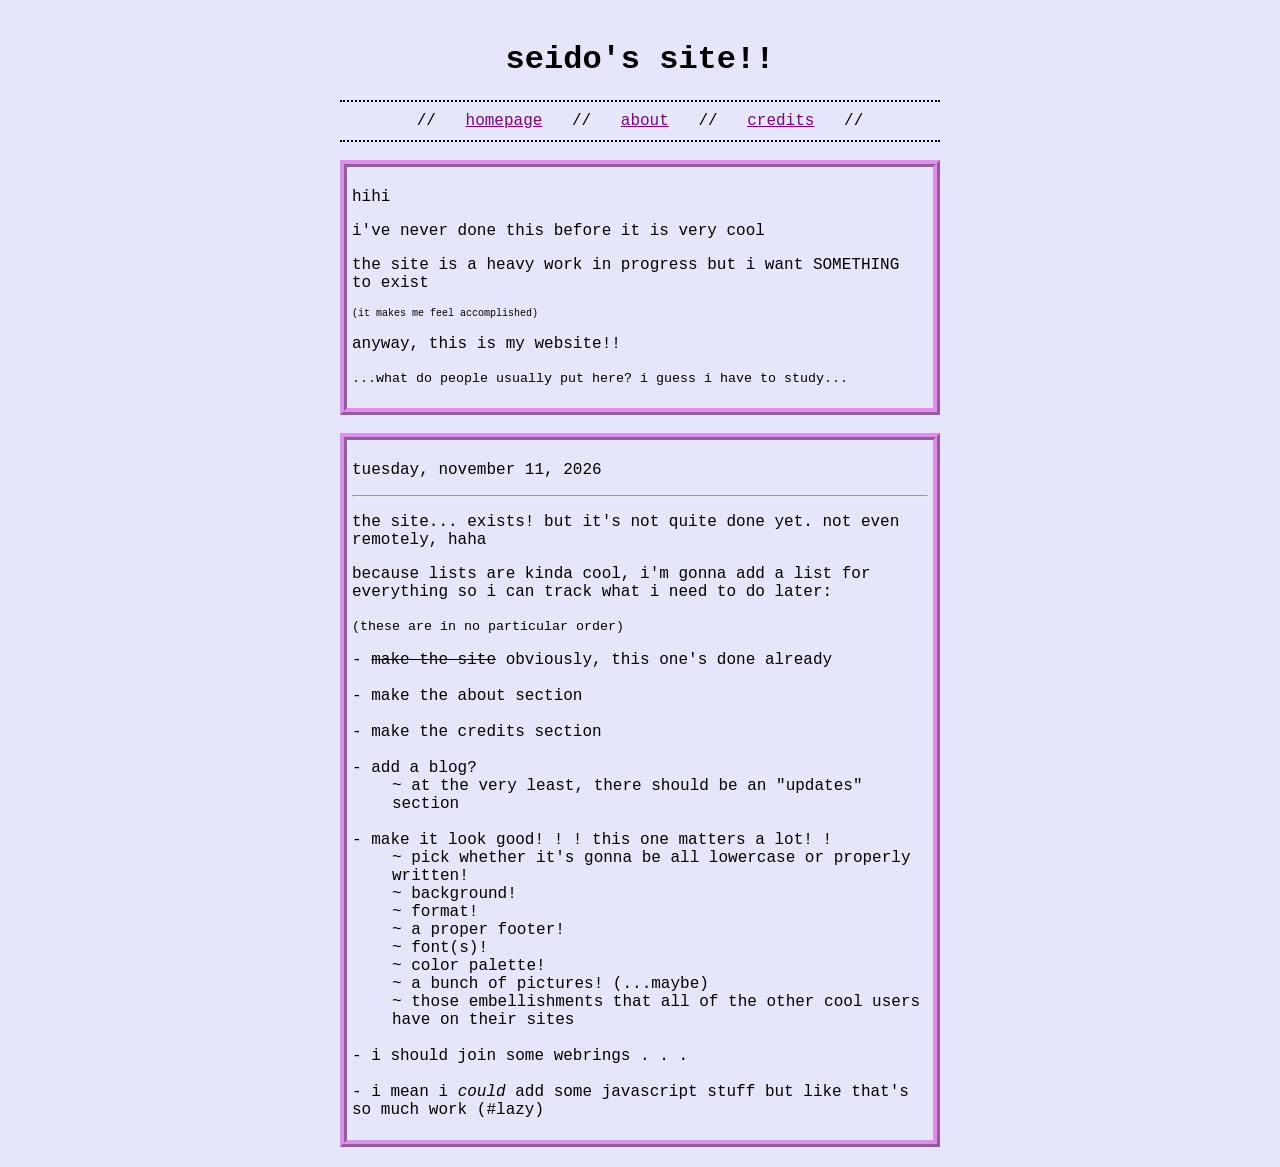
<file: neocities-seido/public/index.html>
<!DOCTYPE html>
<html>
  <head>
    <title>seido's site :P</title>
    <style>
      body {
        font-family:'Courier New', Courier, monospace;
        max-width: 600px;
        margin: 0 auto;
        padding: 20px;
        background-color: lavender;
      }
      h1 {
        text-align: center;
      }
      .topbar {
        text-align: center;
        border-top: 2px dotted;
        border-bottom: 2px dotted;
        word-spacing: 20px;
        padding: 10px
      }
      .maintext {
        border: 7px ridge #e18cef;
        padding: 5px;
      }
      a {
        color: purple;
      }
      .babytext {
        font-size: 10px;
      }
      

    </style>
  </head>

  <body>
 
  <header>
    <h1>seido's site!!</h1>
    <nav class="topbar">
      <!--thanks, w3schools-->
      // <a href="index.html" id="current">homepage</a> // 
      <a href="about.html">about</a> // 
      <a href="credits.html">credits</a> //
    </nav>
  </header>
  <br>
  <div class="maintext">
    <p>hihi</p>
    <p>i've never done this before it is very cool</p>
    <p>the site is a heavy work in progress but i want SOMETHING to exist</p>
    <p class="babytext">(it makes me feel accomplished)</p>
    <p>anyway, this is my website!!</p>
    <p><small>...what do people usually put here? i guess i have to study...</small></p>
  </div>
  <br>
  <div class="maintext">
    <p>tuesday, november 11, 2026</p>
    <hr>
    <p>the site... exists! but it's not quite done yet. not even remotely, haha</p>
    <p>because lists are kinda cool, i'm gonna add a list for everything so i can track what i need to do later:</p>
    <small>(these are in no particular order)</small>
    <dl>
      <dt>- <s>make the site</s> obviously, this one's done already</dt>
      <br>
      <dt>- make the about section</dt>
      <br>
      <dt>- make the credits section</dt>
      <br>
      <dt>- add a blog?</dt>
        <dd>~ at the very least, there should be an "updates" section</dd>
      <br>
      <dt>- make it look good! ! ! this one matters a lot! !</dt>
        <dd>~ pick whether it's gonna be all lowercase or properly written!</dd>
        <dd>~ background!</dd>
        <dd>~ format!</dd>
        <dd>~ a proper footer!</dd>
        <dd>~ font(s)!</dd>
        <dd>~ color palette!</dd>
        <dd>~ a bunch of pictures! (...maybe)</dd>
        <dd>~ those embellishments that all of the other cool users have on their sites</dd>
      <br>
      <dt>- i should join some webrings . . .</dt>
      <br>
      <dt>- i mean i <em>could</em> add some javascript stuff but like that's so much work (#lazy)</dt>
    </dl>
  </div>
  </body>
</html>
</file>
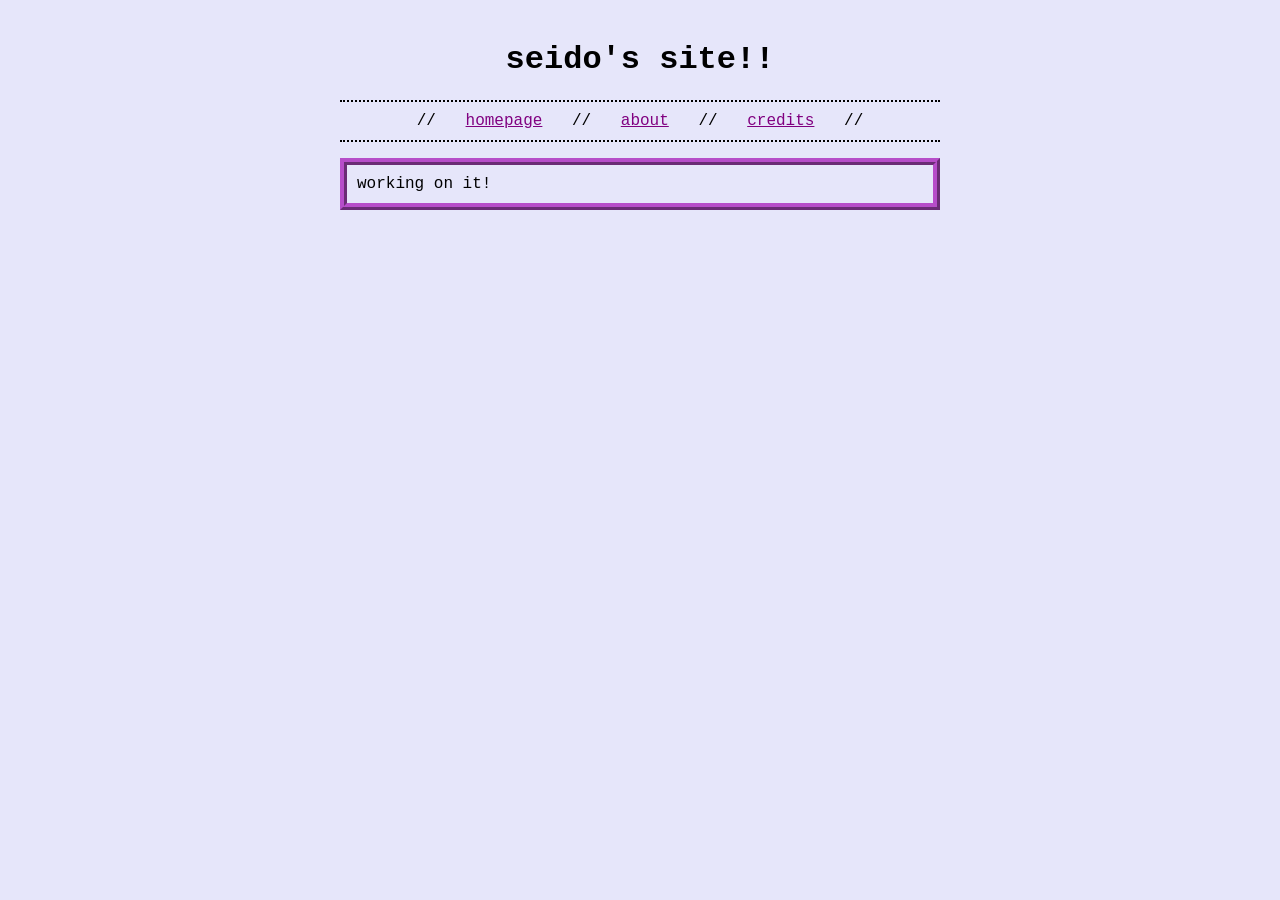
<file: neocities-seido/public/about.html>
<!DOCTYPE html>
<html>
<head>
    <title>about</title>
    <link rel="stylesheet" href="style.css">

</head>
<body>
<header>
    <h1>seido's site!!</h1>
    <nav class="topbar">
      // <a href="index.html">homepage</a> // 
      <a href="about.html">about</a> // 
      <a href="credits.html">credits</a> //
    </nav>
  </header>
<p class="maintext">working on it!</p>
</body>
</html>
</file>
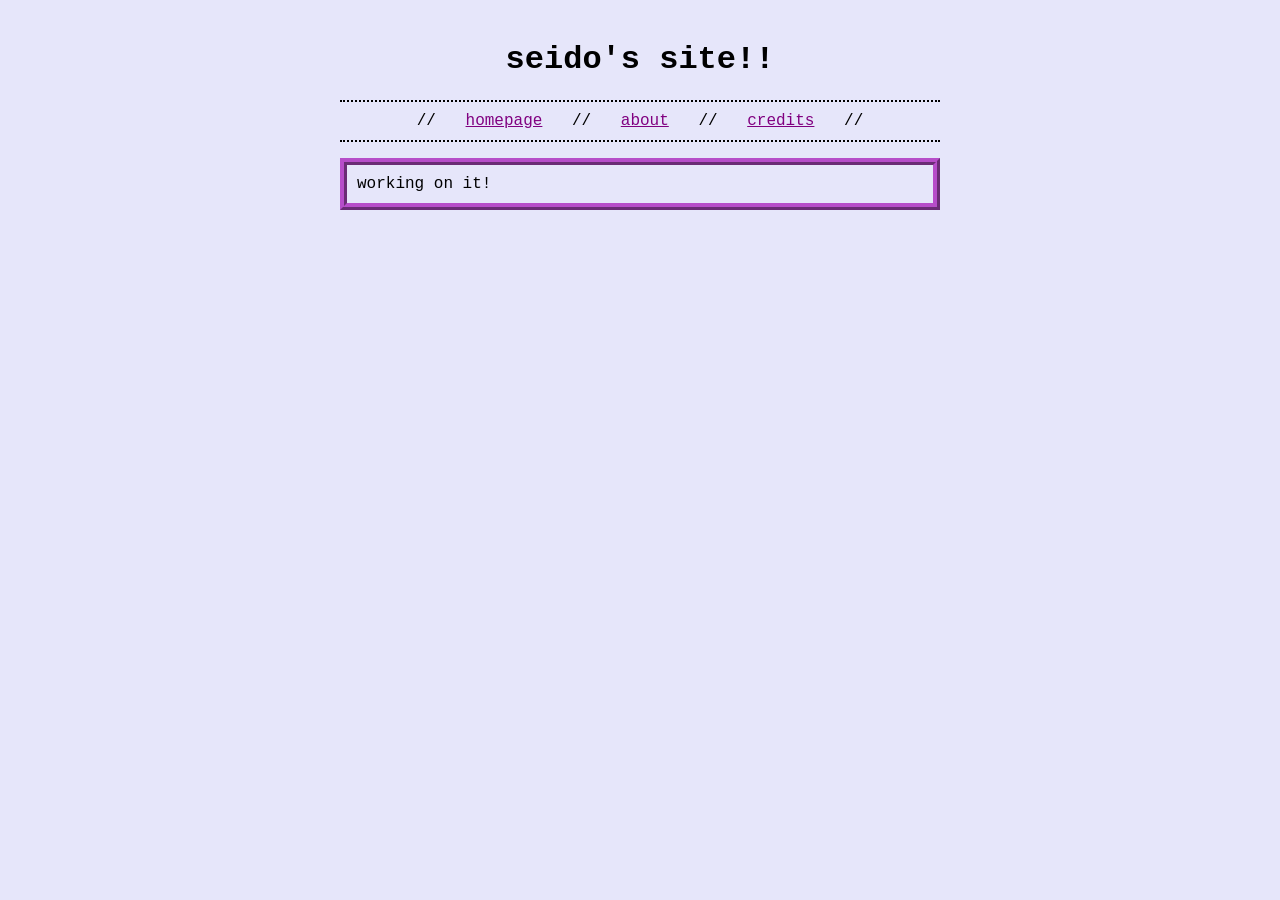
<file: neocities-seido/public/credits.html>
<!DOCTYPE html>
<html>
<head>
    <title>credits</title>
    <link rel="stylesheet" href="style.css">
</head>
<body>
<header>
    <h1>seido's site!!</h1>
    <nav class="topbar">
      // <a href="index.html">homepage</a> // 
      <a href="about.html">about</a> // 
      <a href="credits.html">credits</a> //
    </nav>
  </header>

<p class="maintext">working on it!</p>
</body>
</html>
</file>
<file: neocities-seido/public/style.css>
/* CSS is how you can add style to your website, such as colors, fonts, and positioning of your
   HTML content. To learn how to do something, just try searching Google for questions like
   "how to change link color." */

      body {
        font-family:'Courier New', Courier, monospace;
        max-width: 600px;
        margin: 0 auto;
        padding: 20px;
        background-color: lavender;
      }
      h1 {
        text-align: center;
      }
      .topbar {
        text-align: center;
        border-top: 2px dotted;
        border-bottom: 2px dotted;
        word-spacing: 20px;
        padding: 10px
      }
      .maintext {
        border: 7px ridge #b64dc9;
        padding: 10px;
      }
      a {
        color: purple;
      }
</file>
